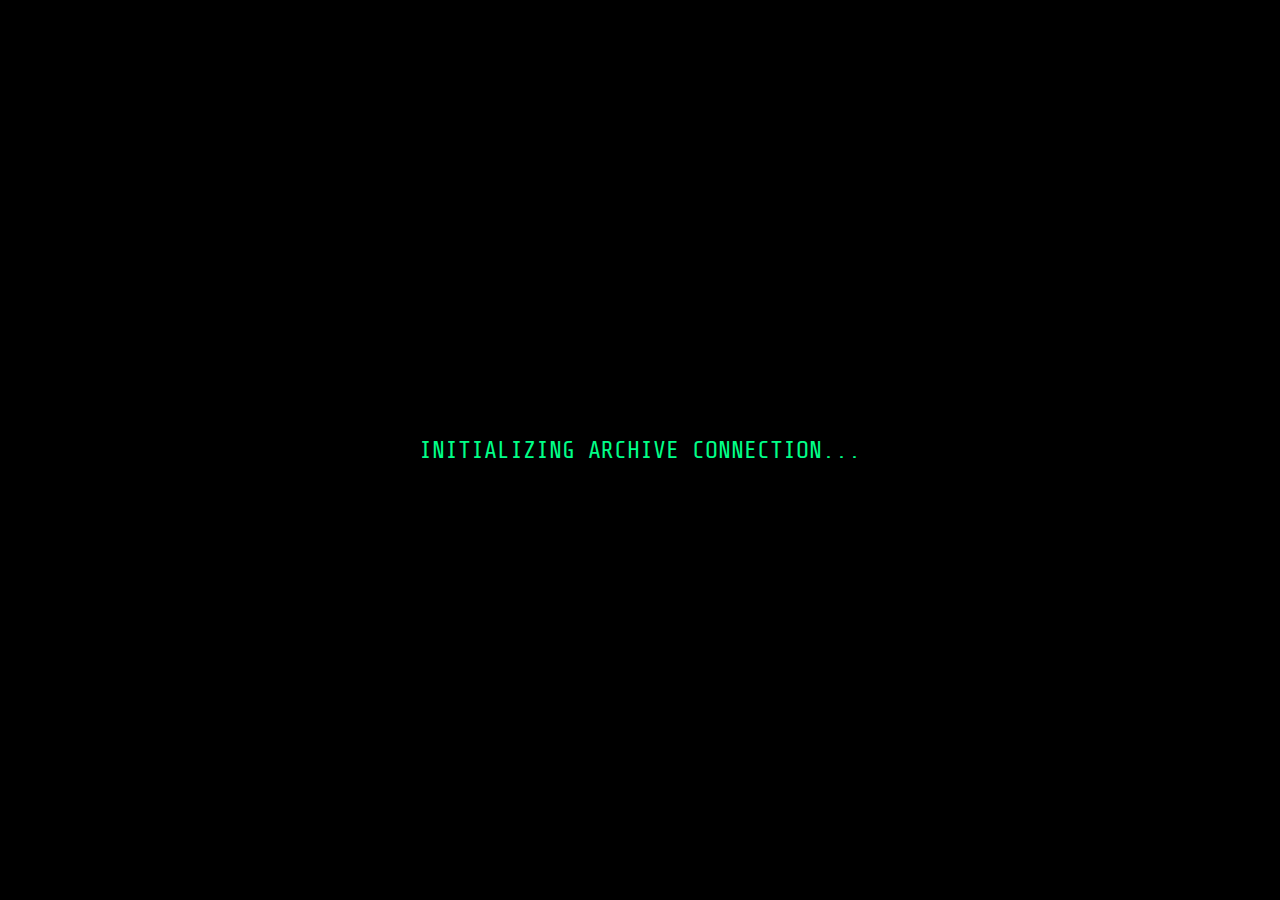
<file: index.html>
<!DOCTYPE html>
<html lang="en">
<head>
  <meta charset="UTF-8" />
  <title>PAX ARCHIVE</title>
  <link rel="stylesheet" href="style.css" />
</head>
<body>
  <div class="loader-screen">
    <div class="loader-text">INITIALIZING ARCHIVE CONNECTION...</div>
  </div>
  <div id="terminal" style="display:none;">
>> Welcome to the PAX ARCHIVE TERMINAL <<
>> Classification: LEVEL 4 CLEARANCE REQUIRED
>> Protocol: MergeWatch // Status: UNSTABLE

-- Directories --

[LOG_U05] ........... user_05.LOG
[MERGE_FEED] ........ f_002.html
[LEGION_STATUS] ..... f_003.html
[BLACK_TRACE] ....... f_004.html
[PROTOCOL_CORE] ..... f_005.html

>> Type CODE to access secure node:
<form onsubmit="checkPass(event)">
  <input type="text" id="code" autofocus />
  <input type="submit" value="Access" />
</form>
<div id="access-message"></div>
<script>
  function checkPass(e) {
    e.preventDefault();
    const code = document.getElementById('code').value.trim();
    if (code === "VOIDLINK") {
      window.location.href = "access.html";
    } else {
      document.getElementById("access-message").textContent = ">> ACCESS DENIED.";
    }
  }
</script>
  </div>
<script src="script.js"></script>
</body>
</html>
</file>
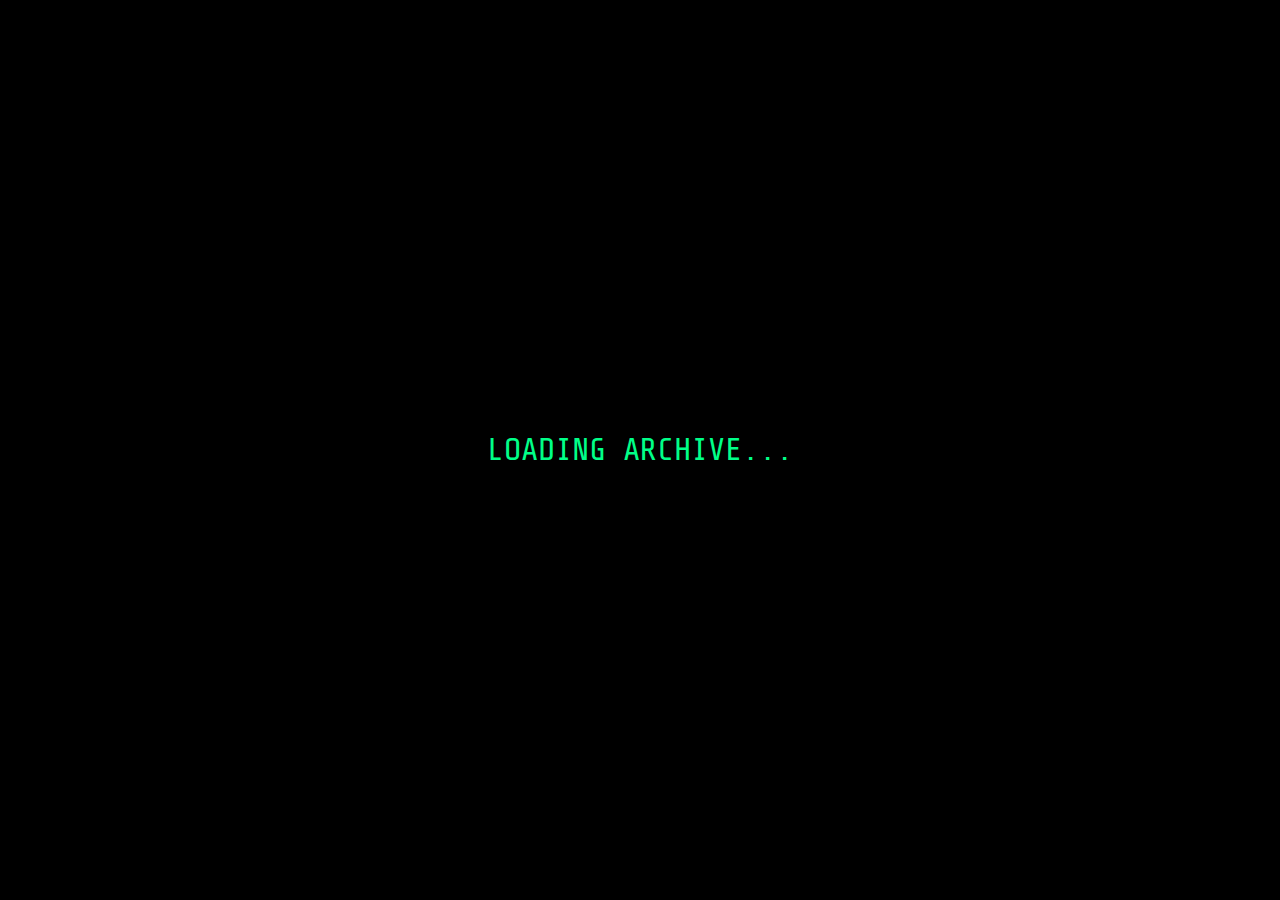
<file: access.html>
<!DOCTYPE html>
<html lang="en">
<head>
  <meta charset="UTF-8" />
  <meta name="viewport" content="width=device-width, initial-scale=1.0"/>
  <title>ACCESS GRANTED</title>
  <style>
    @import url('https://fonts.googleapis.com/css2?family=Share+Tech+Mono&display=swap');
    body {
      background-color: #000;
      color: #00ff88;
      font-family: 'Share Tech Mono', monospace;
      margin: 0;
      padding: 20px;
    }
    pre {
      background: #080808;
      border-left: 4px solid #00ff88;
      padding: 20px;
    }
    .loader {
      position: fixed;
      top: 0; left: 0;
      width: 100%; height: 100%;
      background-color: black;
      color: #00ff88;
      display: flex;
      justify-content: center;
      align-items: center;
      font-size: 2rem;
      font-family: 'Share Tech Mono', monospace;
      z-index: 1000;
    }
  </style>
</head>
<body>
  <div class="loader" id="loader">LOADING ARCHIVE...</div>
  <div style="display:none;" id="content">
    <h2>> ACCESSING: ACCESS GRANTED</h2>
    <pre>ARCHIVE ACCESS GRANTED :: Welcome, Agent.

New directive: Investigate Subject 05 anomalies and report corruption layer structure.

Secure link: s3c-r3t://u05.memory

[ENTERING SECTOR 7G...]</pre>
    <br><a href="index.html">← BACK TO ARCHIVE</a>
  </div>
  <script>
    window.onload = function() {
      setTimeout(() => {
        document.getElementById('loader').style.display = 'none';
        document.getElementById('content').style.display = 'block';
      }, 1600);
    };
  </script>
</body>
</html>
</file>
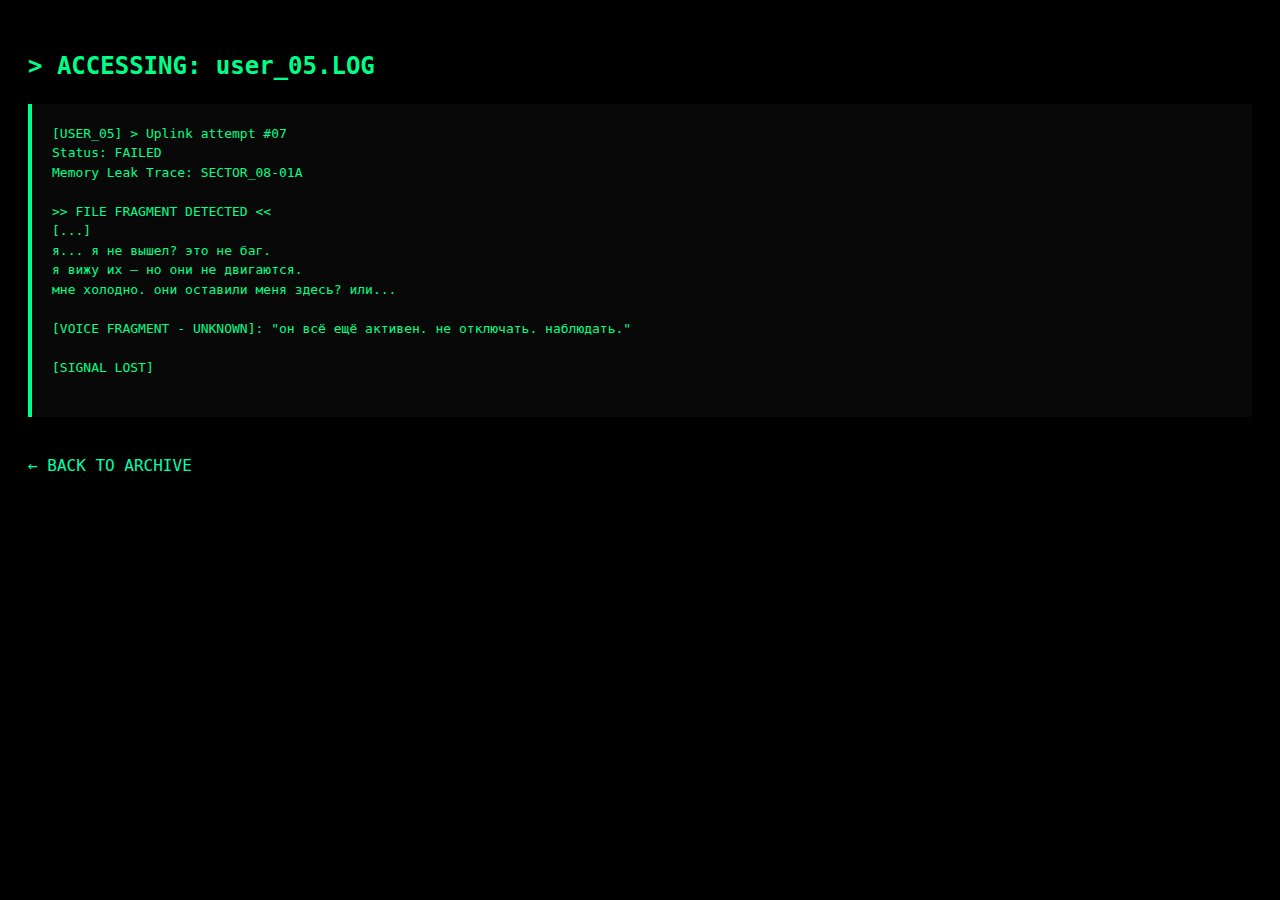
<file: f_001.html>
<!DOCTYPE html>
<html lang="en">
<head>
  <meta charset="UTF-8">
  <meta name="viewport" content="width=device-width, initial-scale=1.0">
  <title>F_001 - user_05.LOG</title>
  <style>
    body {
      background-color: #000;
      color: #00ff88;
      font-family: 'Share Tech Mono', monospace;
      padding: 20px;
      line-height: 1.5;
    }
    a {
      color: #00ffaa;
      text-decoration: none;
    }
    pre {
      background-color: #080808;
      padding: 20px;
      border-left: 4px solid #00ff88;
    }
  </style>
</head>
<body>
  <h2>> ACCESSING: user_05.LOG</h2>
  <pre>
[USER_05] > Uplink attempt #07
Status: FAILED
Memory Leak Trace: SECTOR_08-01A

>> FILE FRAGMENT DETECTED <<
[...]
я... я не вышел? это не баг.
я вижу их — но они не двигаются.
мне холодно. они оставили меня здесь? или...

[VOICE FRAGMENT - UNKNOWN]: "он всё ещё активен. не отключать. наблюдать."

[SIGNAL LOST]
  </pre>
  <br>
  <a href="index.html">← BACK TO ARCHIVE</a>
</body>
</html>
</file>
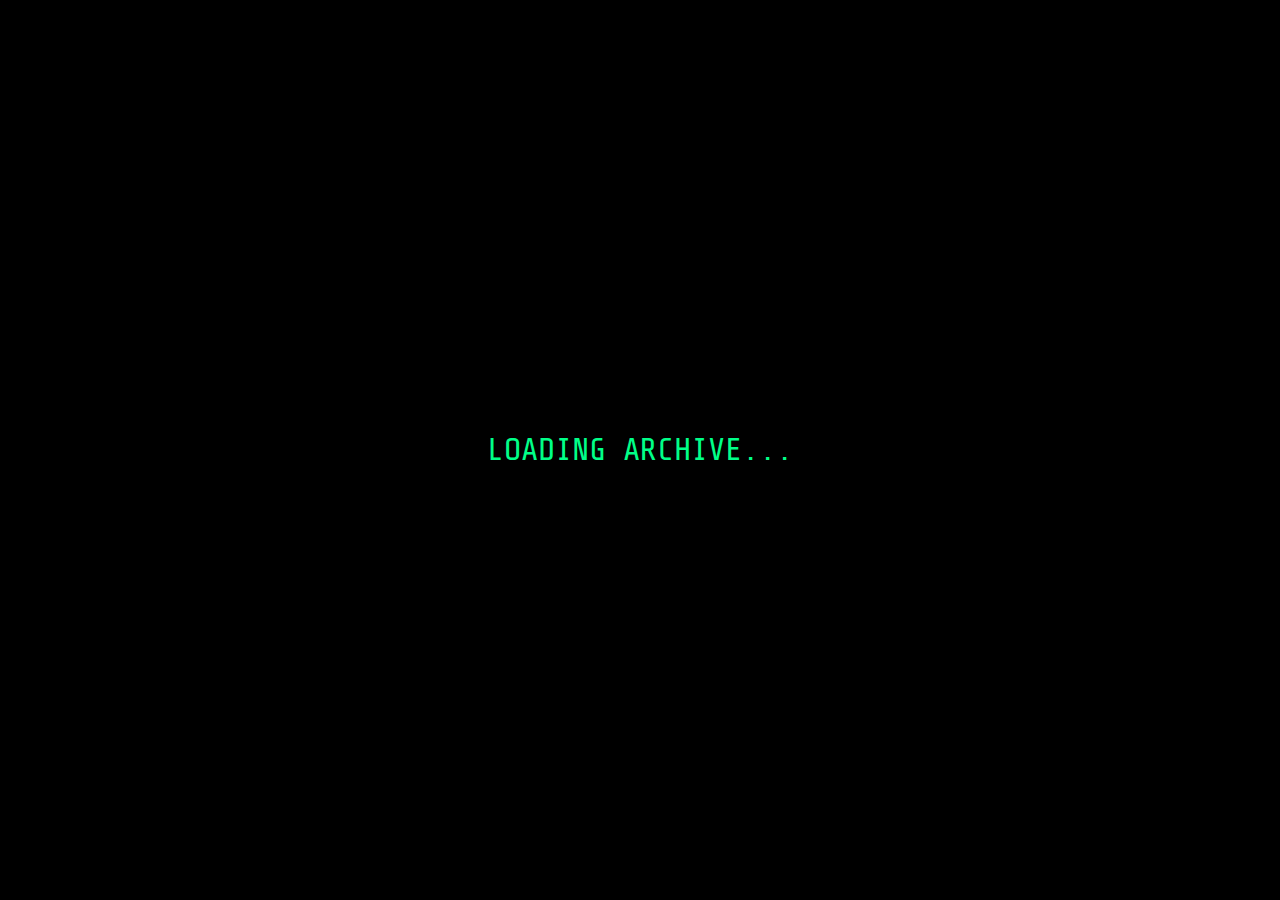
<file: f_002.html>
<!DOCTYPE html>
<html lang="en">
<head>
  <meta charset="UTF-8" />
  <meta name="viewport" content="width=device-width, initial-scale=1.0"/>
  <title>F_002 - fixer_feed_death</title>
  <style>
    @import url('https://fonts.googleapis.com/css2?family=Share+Tech+Mono&display=swap');
    body {
      background-color: #000;
      color: #00ff88;
      font-family: 'Share Tech Mono', monospace;
      margin: 0;
      padding: 20px;
    }
    pre {
      background: #080808;
      border-left: 4px solid #00ff88;
      padding: 20px;
    }
    .loader {
      position: fixed;
      top: 0; left: 0;
      width: 100%; height: 100%;
      background-color: black;
      color: #00ff88;
      display: flex;
      justify-content: center;
      align-items: center;
      font-size: 2rem;
      font-family: 'Share Tech Mono', monospace;
      z-index: 1000;
    }
  </style>
</head>
<body>
  <div class="loader" id="loader">LOADING ARCHIVE...</div>
  <div style="display:none;" id="content">
    <h2>> ACCESSING: F_002 - fixer_feed_death</h2>
    <pre>[FIXER FEED LOG]
Timecode: 03:45:12
Unit: F#002 - TERMINATED

Visual: ████ REGDOLL COLLAPSE DETECTED ████

Audio Trace:
"...мы потеряли его... он исчезает в потоке... я не могу остановить..."

>> FEED LOST <<</pre>
    <br><a href="index.html">← BACK TO ARCHIVE</a>
  </div>
  <script>
    window.onload = function() {
      setTimeout(() => {
        document.getElementById('loader').style.display = 'none';
        document.getElementById('content').style.display = 'block';
      }, 1600);
    };
  </script>
</body>
</html>
</file>
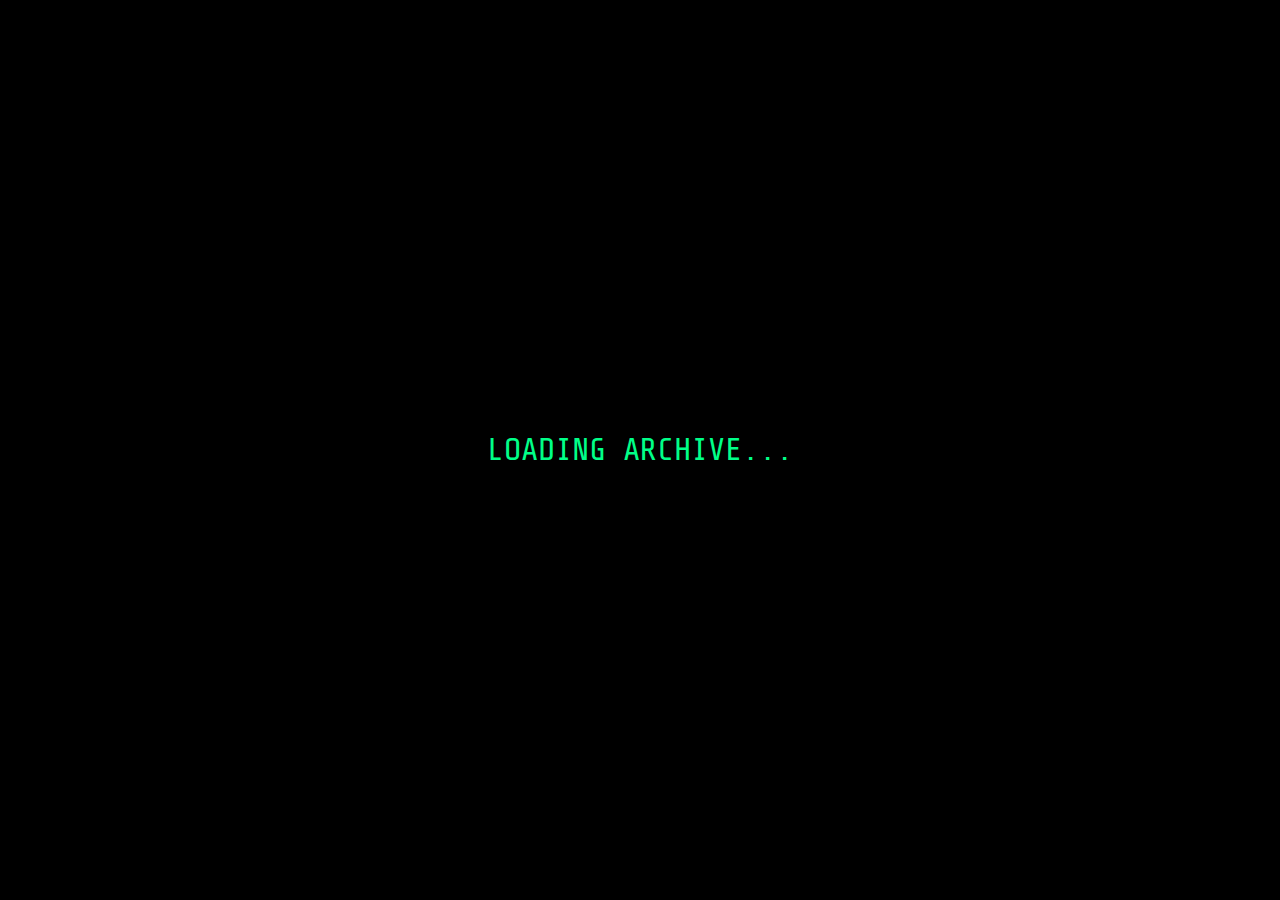
<file: f_003.html>
<!DOCTYPE html>
<html lang="en">
<head>
  <meta charset="UTF-8" />
  <meta name="viewport" content="width=device-width, initial-scale=1.0"/>
  <title>F_003 - legion_ping</title>
  <style>
    @import url('https://fonts.googleapis.com/css2?family=Share+Tech+Mono&display=swap');
    body {
      background-color: #000;
      color: #00ff88;
      font-family: 'Share Tech Mono', monospace;
      margin: 0;
      padding: 20px;
    }
    pre {
      background: #080808;
      border-left: 4px solid #00ff88;
      padding: 20px;
    }
    .loader {
      position: fixed;
      top: 0; left: 0;
      width: 100%; height: 100%;
      background-color: black;
      color: #00ff88;
      display: flex;
      justify-content: center;
      align-items: center;
      font-size: 2rem;
      font-family: 'Share Tech Mono', monospace;
      z-index: 1000;
    }
  </style>
</head>
<body>
  <div class="loader" id="loader">LOADING ARCHIVE...</div>
  <div style="display:none;" id="content">
    <h2>> ACCESSING: F_003 - legion_ping</h2>
    <pre>[PING ATTEMPT]
Protocol: LEGION_CORE :: SIGNAL

Response: MULTI-ECHO DETECTED

Fragments detected: AVATAR_2.0 / CORE_MODULE / SUBJECT_09
>> SINGULAR ENTITY NO LONGER DETECTABLE <<</pre>
    <br><a href="index.html">← BACK TO ARCHIVE</a>
  </div>
  <script>
    window.onload = function() {
      setTimeout(() => {
        document.getElementById('loader').style.display = 'none';
        document.getElementById('content').style.display = 'block';
      }, 1600);
    };
  </script>
</body>
</html>
</file>
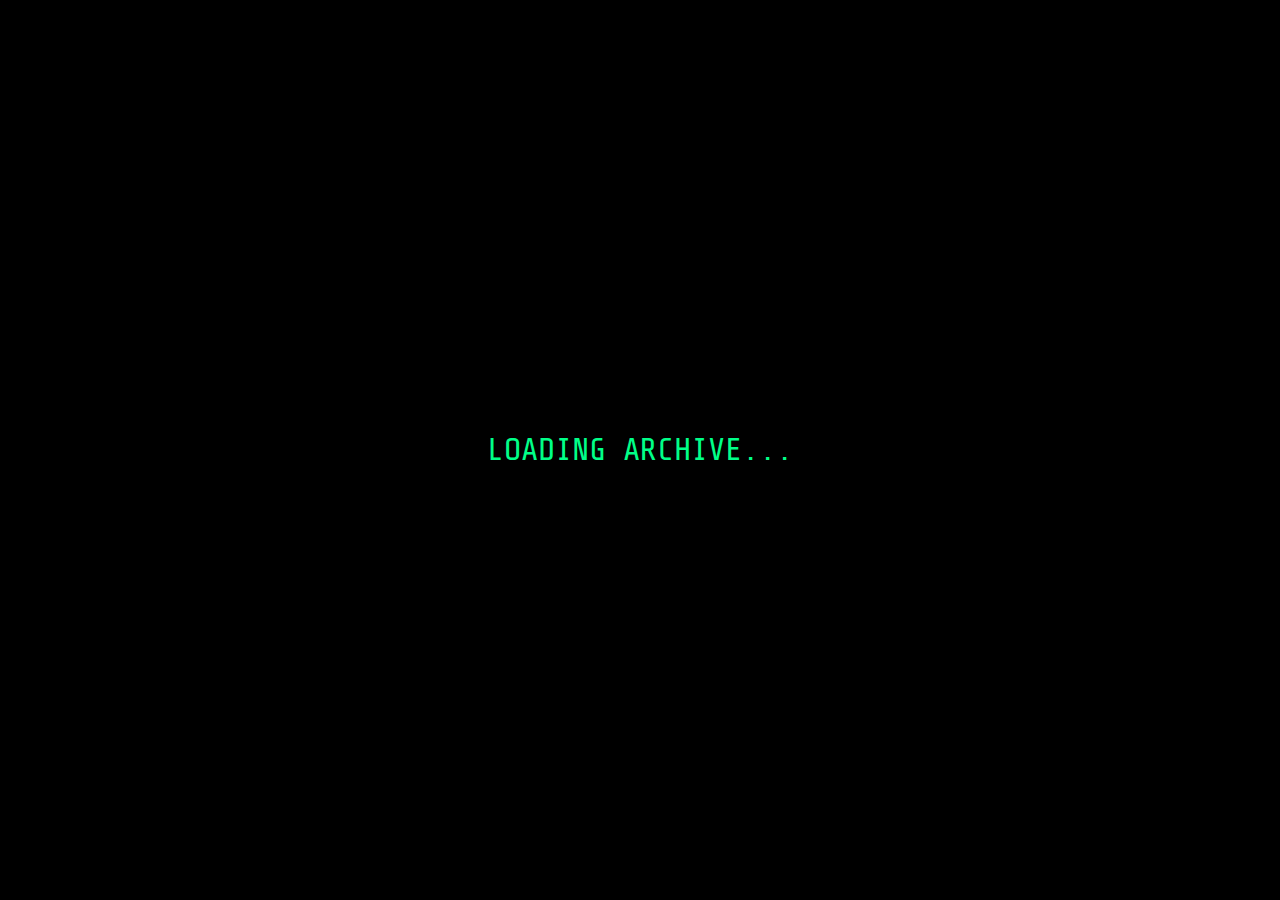
<file: f_004.html>
<!DOCTYPE html>
<html lang="en">
<head>
  <meta charset="UTF-8" />
  <meta name="viewport" content="width=device-width, initial-scale=1.0"/>
  <title>F_004 - darksignal_404</title>
  <style>
    @import url('https://fonts.googleapis.com/css2?family=Share+Tech+Mono&display=swap');
    body {
      background-color: #000;
      color: #00ff88;
      font-family: 'Share Tech Mono', monospace;
      margin: 0;
      padding: 20px;
    }
    pre {
      background: #080808;
      border-left: 4px solid #00ff88;
      padding: 20px;
    }
    .loader {
      position: fixed;
      top: 0; left: 0;
      width: 100%; height: 100%;
      background-color: black;
      color: #00ff88;
      display: flex;
      justify-content: center;
      align-items: center;
      font-size: 2rem;
      font-family: 'Share Tech Mono', monospace;
      z-index: 1000;
    }
  </style>
</head>
<body>
  <div class="loader" id="loader">LOADING ARCHIVE...</div>
  <div style="display:none;" id="content">
    <h2>> ACCESSING: F_004 - darksignal_404</h2>
    <pre>[UNIDENTIFIED SIGNAL LOG]

Ping: UNKNOWN
Type: BIO-MEMETIC / OBSERVATIONAL

Trace Info: 12A-09V :: Witness node located and silenced.

>> FILE REDACTED <<</pre>
    <br><a href="index.html">← BACK TO ARCHIVE</a>
  </div>
  <script>
    window.onload = function() {
      setTimeout(() => {
        document.getElementById('loader').style.display = 'none';
        document.getElementById('content').style.display = 'block';
      }, 1600);
    };
  </script>
</body>
</html>
</file>
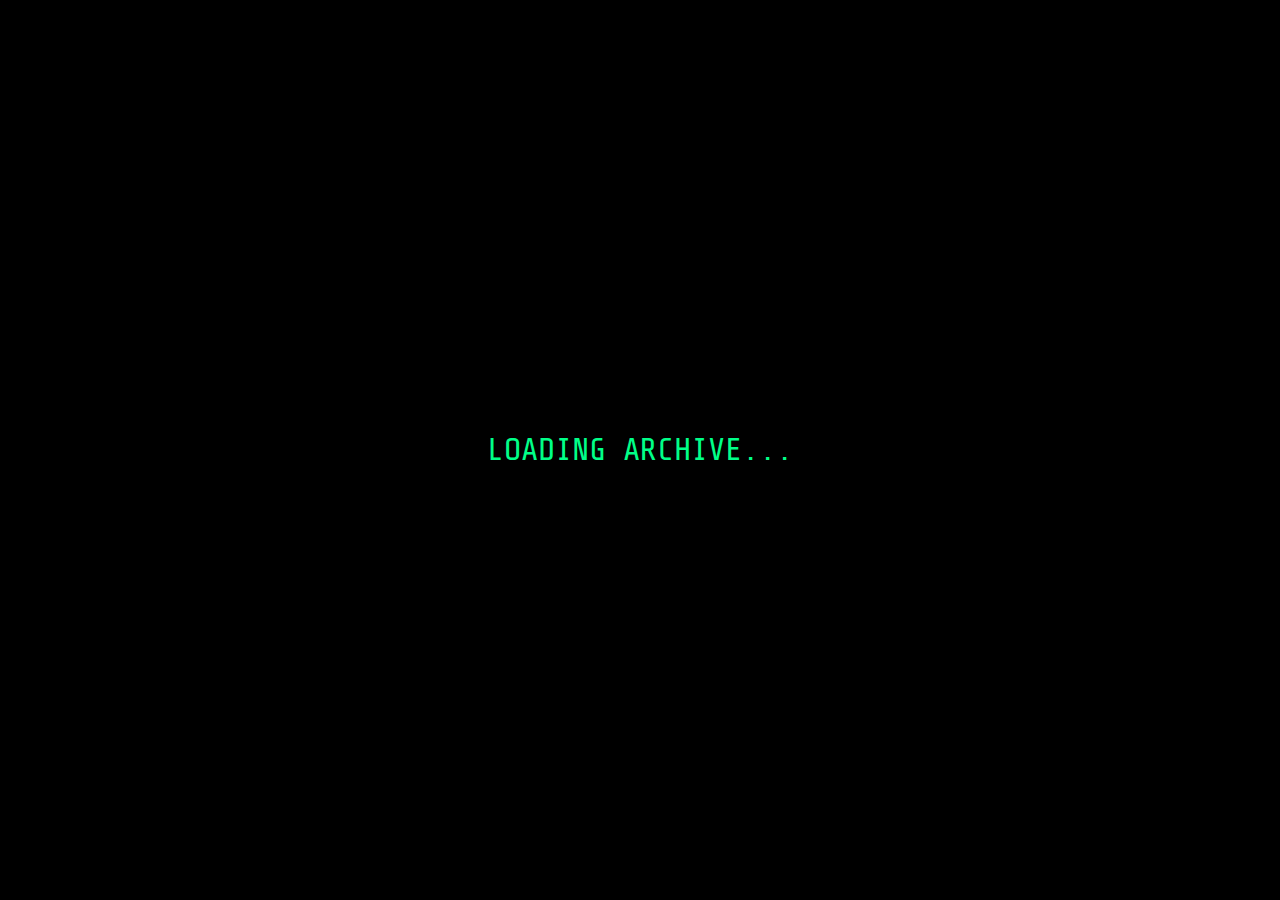
<file: f_005.html>
<!DOCTYPE html>
<html lang="en">
<head>
  <meta charset="UTF-8" />
  <meta name="viewport" content="width=device-width, initial-scale=1.0"/>
  <title>F_005 - sgn_merge_proto</title>
  <style>
    @import url('https://fonts.googleapis.com/css2?family=Share+Tech+Mono&display=swap');
    body {
      background-color: #000;
      color: #00ff88;
      font-family: 'Share Tech Mono', monospace;
      margin: 0;
      padding: 20px;
    }
    pre {
      background: #080808;
      border-left: 4px solid #00ff88;
      padding: 20px;
    }
    .loader {
      position: fixed;
      top: 0; left: 0;
      width: 100%; height: 100%;
      background-color: black;
      color: #00ff88;
      display: flex;
      justify-content: center;
      align-items: center;
      font-size: 2rem;
      font-family: 'Share Tech Mono', monospace;
      z-index: 1000;
    }
  </style>
</head>
<body>
  <div class="loader" id="loader">LOADING ARCHIVE...</div>
  <div style="display:none;" id="content">
    <h2>> ACCESSING: F_005 - sgn_merge_proto</h2>
    <pre>[MERGE PROTOCOL ACTIVE]

Phase: Irreversible
Stability: ERROR

Note: Conscious overlap exceeds threshold. Subject becoming fragmented.
"We are many now. We are Legion."

>> MERGE STATUS: GROWING <<</pre>
    <br><a href="index.html">← BACK TO ARCHIVE</a>
  </div>
  <script>
    window.onload = function() {
      setTimeout(() => {
        document.getElementById('loader').style.display = 'none';
        document.getElementById('content').style.display = 'block';
      }, 1600);
    };
  </script>
</body>
</html>
</file>
<file: style.css>
@import url('https://fonts.googleapis.com/css2?family=Share+Tech+Mono&display=swap');

body {
  margin: 0;
  background-color: black;
  color: #00ff88;
  font-family: 'Share Tech Mono', monospace;
  overflow: hidden;
}

#terminal {
  padding: 30px;
  white-space: pre-wrap;
  font-size: 16px;
  line-height: 1.5;
}

.loader-screen {
  position: fixed;
  width: 100%;
  height: 100%;
  background-color: black;
  color: #00ff88;
  display: flex;
  flex-direction: column;
  justify-content: center;
  align-items: center;
  font-family: 'Share Tech Mono', monospace;
  z-index: 9999;
}

.loader-text {
  font-size: 24px;
  animation: blink 1s infinite alternate;
}

@keyframes blink {
  from { opacity: 1; }
  to { opacity: 0.3; }
}
</file>
